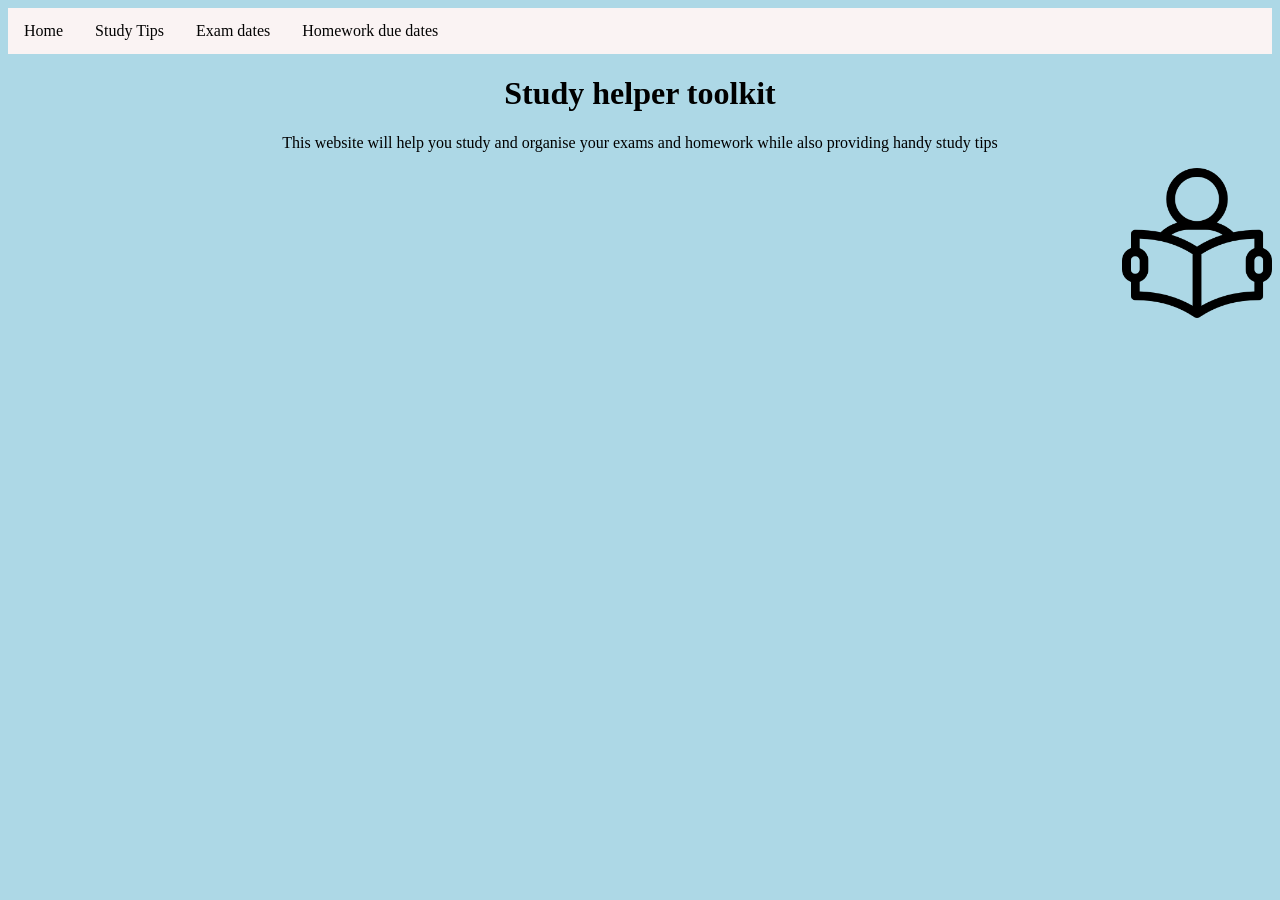
<file: index.html>
<!DOCTYPE html>
<html>
<head>
    <link rel="stylesheet" href="main.css">
    <title>Study helper toolkit</title>
</head>
<body>
    <div class='navbar'>
        <ul>
            <li><a href="index.html">Home</a></li>
            <li><a href="tips.html">Study Tips</a></li>
            <li><a href="exams.html">Exam dates</a></li>
            <li><a href="homework.html">Homework due dates</a></li>
        </ul>
    </div>
    
    <h1>Study helper toolkit</h1>
    
    <p>This website will help you study and organise your exams and homework while also providing handy study tips</p>
    <div class="icon"><img src="images/book-icon.png" alt="person reading a book"></div>
</body>
</html>
</file>
<file: main.css>
.navbar ul {
  list-style-type: none;
  margin: 0;
  padding: 0;
  background-color: #faf3f3;
  display: flex;
}

.navbar ul li a {
  display: block;
  color: rgb(3, 3, 3);
  padding: 14px 16px;
  text-decoration: none;
}

.navbar ul li a:hover {
  background-color: grey
}

.icon img {
  width: 150px;
}

body {
  background-color: lightblue;
}
h1{
  text-align: center;
}
p{
  text-align: center;

}
img{
  width:200px;
  float: right;      
  margin-left: 15px;  
  margin-bottom: 15px;
  width: 150px;
}
</file>
